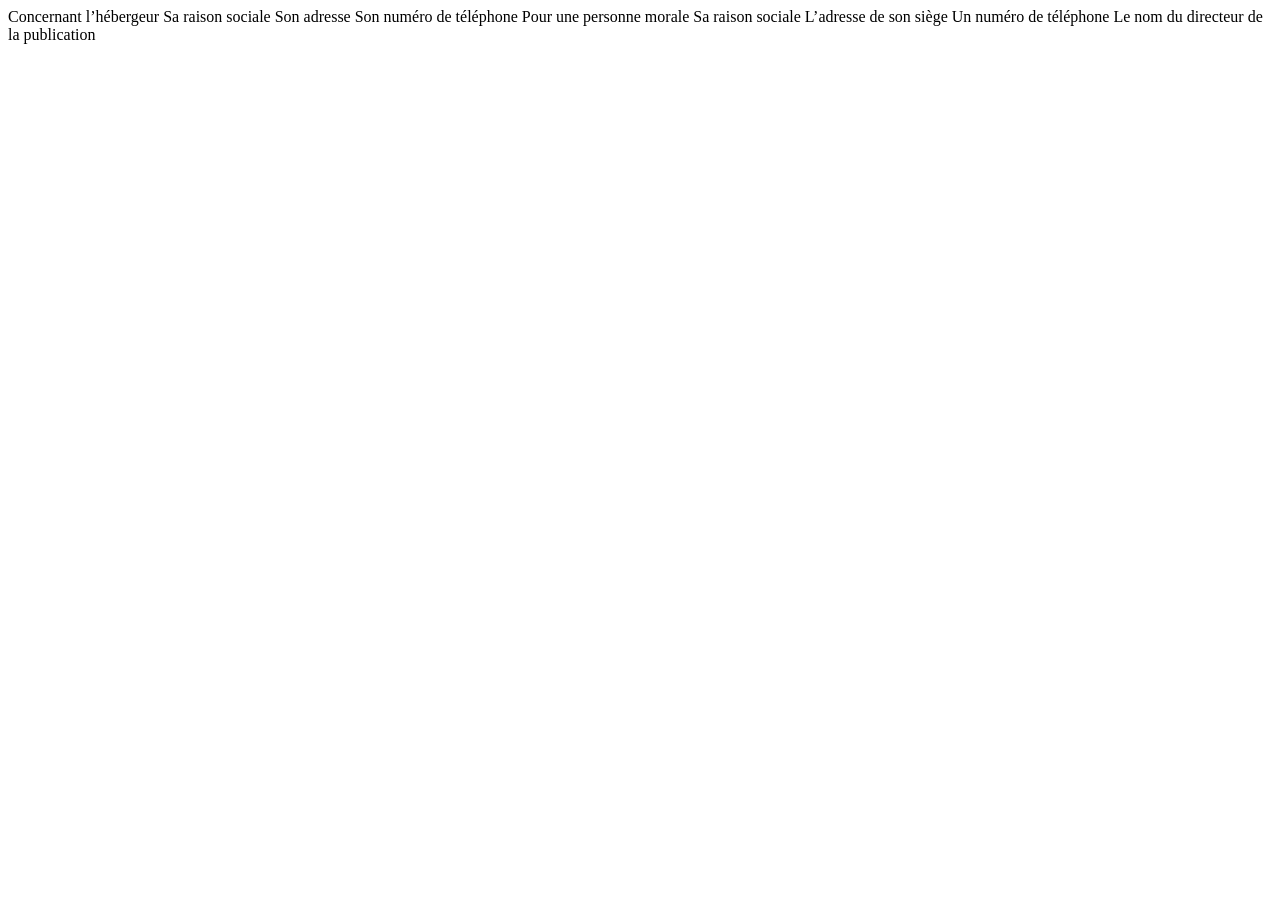
<file: Brigitte/mentions_legales.html>
<!DOCTYPE html>
<html lang="en">
<head>
    <meta charset="UTF-8">
    <meta name="viewport" content="width=device-width, initial-scale=1.0">
    <meta http-equiv="X-UA-Compatible" content="ie=edge">
    <title>Mentions Legales</title>
</head>
<body>
        

        Concernant l’hébergeur 
        
            Sa raison sociale
            Son adresse
            Son numéro de téléphone
        
        Pour une personne morale 
        
            Sa raison sociale
            L’adresse de son siège
            Un numéro de téléphone
            Le nom du directeur de la publication
        
</body>
</html>
</file>
